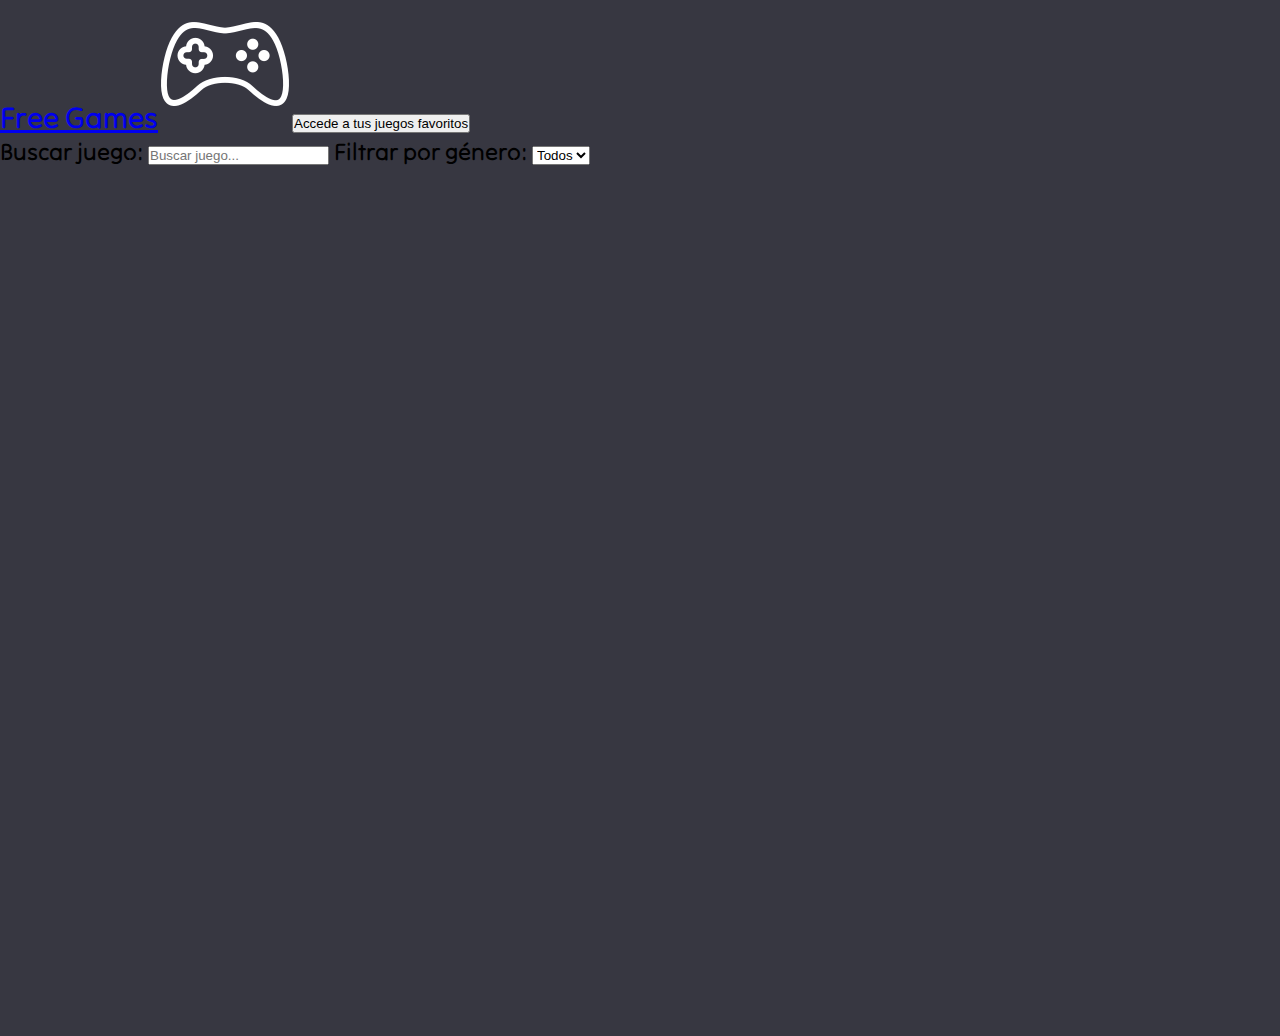
<file: index.html>
<!DOCTYPE html>
<html lang="es">

<head>
  <meta charset="UTF-8">
  <meta name="viewport" content="width=device-width, initial-scale=1.0">
  <link rel="stylesheet" href="https://pro.fontawesome.com/releases/v5.10.0/css/all.css">
  <link href="https://cdn.jsdelivr.net/npm/bootstrap@5.2.1/dist/css/bootstrap.min.css" rel="stylesheet"
    integrity="sha384-iYQeCzEYFbKjA/T2uDLTpkwGzCiq6soy8tYaI1GyVh/UjpbCx/TYkiZhlZB6+fzT" crossorigin="anonymous">
  <link rel="stylesheet" href="style.css">
  <link rel="preconnect" href="https://fonts.gstatic.com">
  <link href="https://fonts.googleapis.com/css2?family=Tilt+Neon&display=swap" rel="stylesheet">
  <title>Free Games</title>
</head>

<body class="fondo">

  <nav class="navbar navbar-expand-sm w-100">
    <div class="col-12 d-flex flex-row align-items-center justify-content-around w-100 nav-bar">
      <a class="navbar-brand text-light" href="index.html" id="icono-titulo">Free Games</a>
      <a class="navbar-brand" href="index.html"><img src="consola.png" alt=""></a>
      <a href="favoritos.html"><button class="btn btn-outline-light" type="submit">Accede a tus juegos
          favoritos</button></a>
    </div>
  </nav>

  <div class="container-fluid w-100" id="cuerpo">
    <label for="searchInput" class="form-label text-light">Buscar juego:</label>
    <input type="text" id="searchInput" class="form-control mb-3" oninput="filtrarPorBusqueda()"
      placeholder="Buscar juego...">

    <label for="genreSelect" class="form-label text-light">Filtrar por género:</label>
    <select id="genreSelect" class="form-select" onchange="filtrarPorGenero()">
      <option value="">Todos</option>
    </select>
    <div class="row" id="cartas-container"></div>

  </div>

  <script src="script.js"></script>
  <script src="https://cdn.jsdelivr.net/npm/bootstrap@5.0.2/dist/js/bootstrap.bundle.min.js"
    integrity="sha384-MrcW6ZMFYlzcLA8Nl+NtUVF0sA7MsXsP1UyJoMp4YLEuNSfAP+JcXn/tWtIaxVXM" crossorigin="anonymous">
  </script>
</body>

</html>
</file>
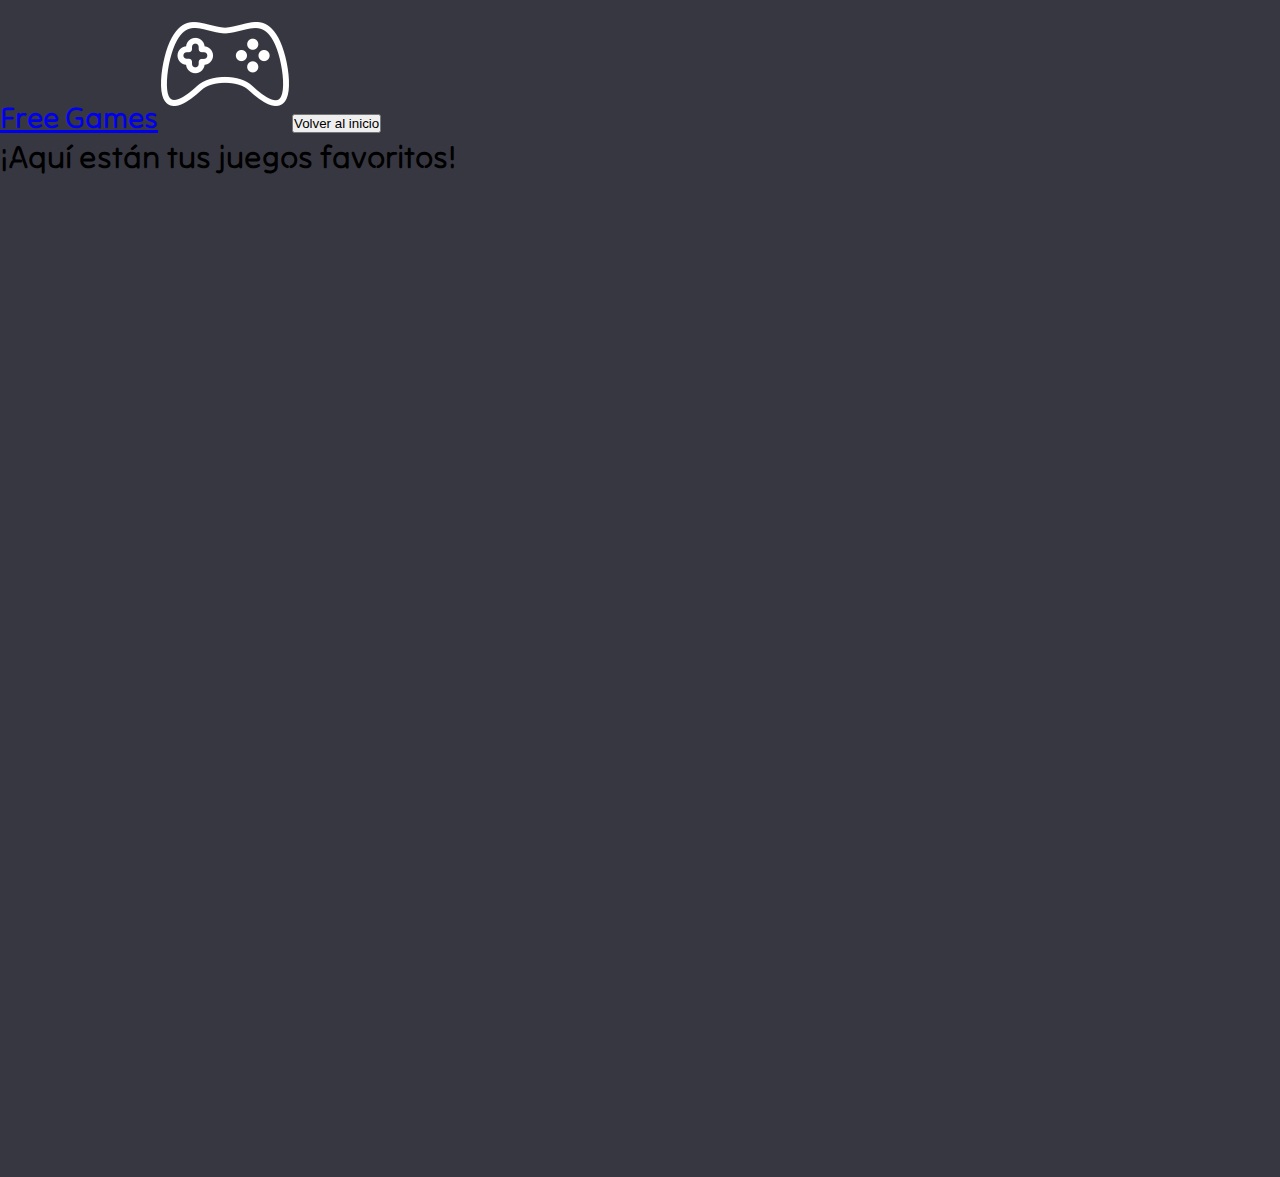
<file: favoritos.html>
<!DOCTYPE html>
<html lang="es">

<head>
    <meta charset="UTF-8">
    <meta name="viewport" content="width=device-width, initial-scale=1.0">
    <link rel="stylesheet" href="https://pro.fontawesome.com/releases/v5.10.0/css/all.css">
    <link href="https://cdn.jsdelivr.net/npm/bootstrap@5.2.1/dist/css/bootstrap.min.css" rel="stylesheet"
        integrity="sha384-iYQeCzEYFbKjA/T2uDLTpkwGzCiq6soy8tYaI1GyVh/UjpbCx/TYkiZhlZB6+fzT" crossorigin="anonymous">
    <link rel="stylesheet" href="style.css">
    <link rel="preconnect" href="https://fonts.gstatic.com">
    <link href="https://fonts.googleapis.com/css2?family=Tilt+Neon&display=swap" rel="stylesheet">
    <title>Free Games</title>
</head>

<body class="fondo">

    <nav class="navbar navbar-expand-sm w-100">
        <div class="col-12 d-flex flex-row align-items-center justify-content-around w-100 nav-bar">
            <a class="navbar-brand text-light" href="index.html" id="icono-titulo">Free Games</a>
            <a class="navbar-brand" href="index.html"><img src="consola.png" alt=""></a>
            <a href="index.html"><button class="btn btn-outline-light" type="submit">Volver al inicio</button></a>
        </div>
    </nav>


    <h1 class="text-light text-center">¡Aquí están tus juegos favoritos!</h1>

    <div id="favoritos-container" class="container-fluid w-100">

    </div>

    <script src="script.js"></script>
    <script src="favoritos.js"></script>
    <script src="https://cdn.jsdelivr.net/npm/bootstrap@5.0.2/dist/js/bootstrap.bundle.min.js"
        integrity="sha384-MrcW6ZMFYlzcLA8Nl+NtUVF0sA7MsXsP1UyJoMp4YLEuNSfAP+JcXn/tWtIaxVXM" crossorigin="anonymous">
    </script>
</body>

</html>
</file>
<file: style.css>
*{
    margin: 0;
    padding: 0;
}

body {
    height: 100vh;
    font-family: 'Tilt Neon', sans-serif;
}

#icono-titulo {
    font-size: 30px;
    font-weight: bolder;
}

.bg-colorPrincipal {
    background-color: rgb(233, 233, 233);
}

.fondo {
    background: rgba(55,55,65,1);
}

.btn-lila {
    background: rgba(60,19,56,1);
    color: white;
    border: none;
}

.enlace {
    font-size: 24px;
}

.card {
    transition: all 0.3s ease-in-out;
    border: none;
}

.parrafo {
    font-size: 16px;    
}

.card:hover {
    box-shadow: 0 8px 16px 0 rgba(0,0,0,0.2);
    transform: scale(1.03);
}

#cuerpo {
    width: 99%;
    height: 100vh;
    font-size: 24px;
}

a {
    transition: .3s ease-in-out;
}

a:hover {
    transform: scale(1.03);
}

.text-bg-dark {
    color: white;
}

#favoritos-container {
    height: 1000px;
    width: 1000px;
}

#cartas i:hover {
    cursor: pointer;
}

.mensaje-container, .mensaje-container-delete {
    position: fixed;
    top: 20px;
    left: 50%;
    transform: translateX(-50%);
    z-index: 1000;
    width: 200px;
    text-align: center;
    padding: 10px;
    border-radius: 5px;
    color: #fff; 
    animation: fadeOut 4s ease-in-out;
}

.mensaje-container {
    background-color: #28a745; 
}

.mensaje-container-delete {
    background-color: #ff0000; 
}

@keyframes fadeOut {
    from {
      opacity: 1;
    }

    to {
      opacity: 0;
    }
  }

  @media (max-width: 550px) {
    .nav-bar {
        display: flex;
      flex-direction: column !important;
      align-items: center;
    }
  }
</file>
